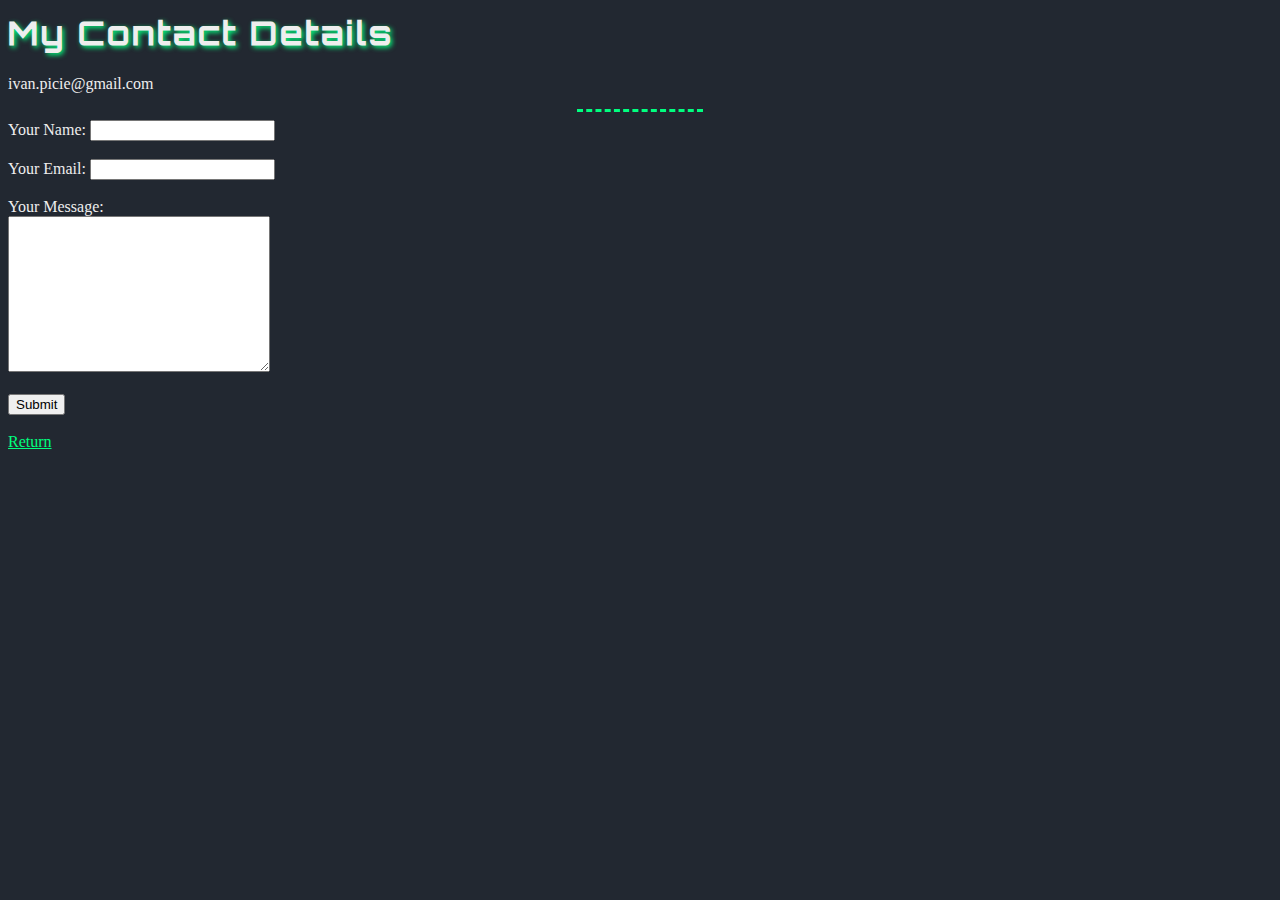
<file: contact-me.html>
<!DOCTYPE html>
<html lang="en" dir="ltr">
  <head>
    <meta charset="utf-8">
    <title>Contact Me</title>
      <link rel="stylesheet" href="resources/css/style.css">
  </head>
  <body>
    <h1>My Contact Details</h1>
    <p>ivan.picie@gmail.com</p>
<hr>
    <form action="mailto:ivan.picie@gmail.com" method="post" enctype="text/plain">
    <label for="">Your Name:</label>
    <input type="text" name="yourName" value="">
    <br>
    <br>
    <label for="">Your Email:</label>
    <input type="email" name="yourEmail" value="">
    <br>
    <br>
    <label for="">Your Message:</label><br>
    <textarea name="yourMessage" rows="10" cols="30"></textarea>
    <br>
    <br>
    <input type="submit" name="" value="Submit">
    </form>
    <br>
    <a href="index.html">Return</a>
  </body>
</html>
</file>
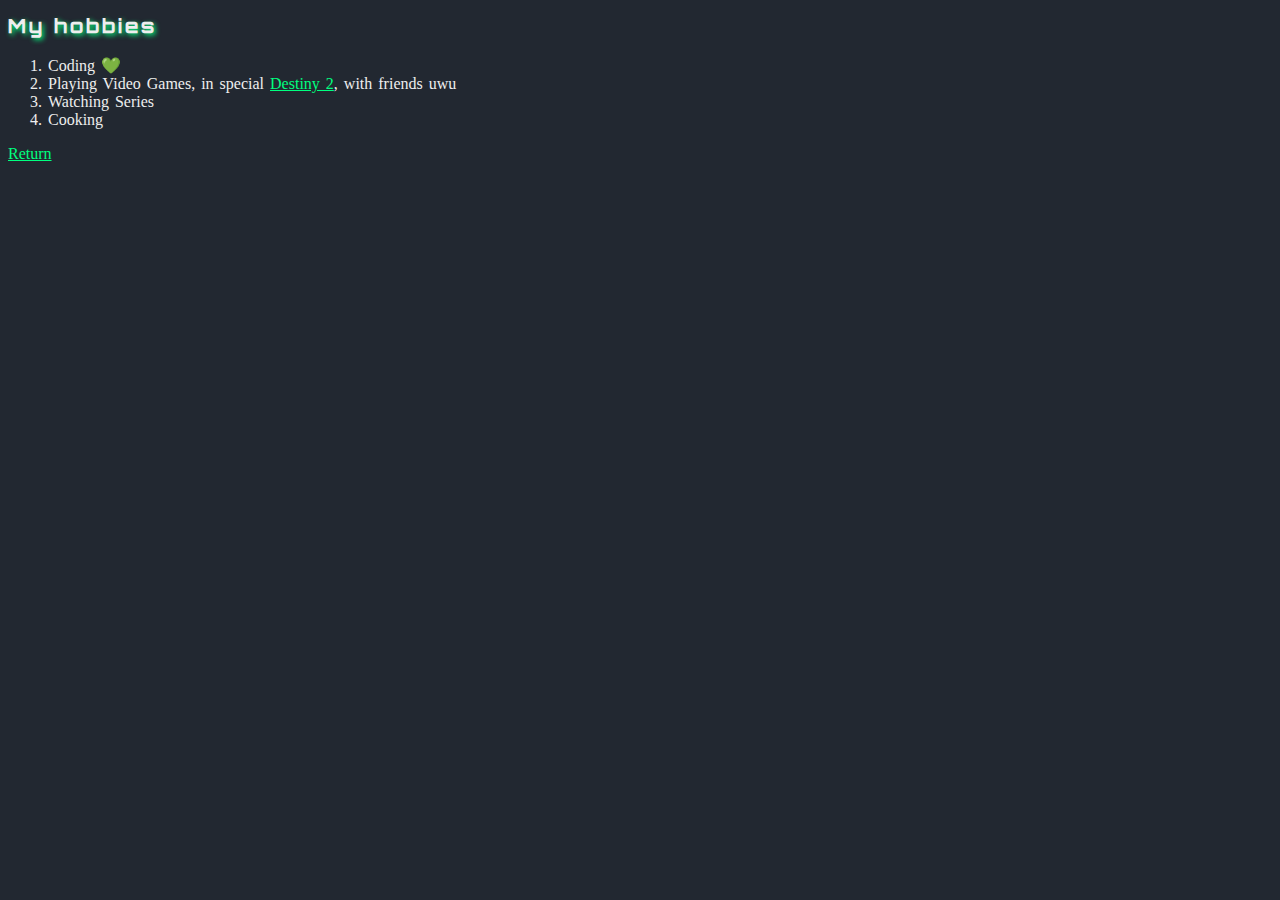
<file: hobbies.html>
<!DOCTYPE html>
<html lang="en" dir="ltr">
  <head>
    <meta charset="utf-8">
    <title>&#9889; Iván Picie &#128126; &#128187;</title>
      <link rel="stylesheet" href="resources/css/style.css">
  </head>
  <body>
    <h3>My hobbies</h3>
    <ol>
      <li>Coding &#128154;</li>
      <li>Playing Video Games, in special <a href="https://www.bungie.net/7/es/Destiny/NewLight" target="_blank">Destiny 2</a>,  with friends uwu</li>
      <li>Watching Series</li>
      <li>Cooking</li>
    </ol>
    <a href="index.html">Return</a>
  </body>
</html></ht>
</file>
<file: resources/css/style.css>
.checked {
  color: #00ff7f;
}
@font-face {
  font-family: 'Orbitron';
  src: url(Orbitron.ttf);
}
hr{
  border-color: #00ff7f;
  border-width: 7px;
  border-style: none;
  border-top-style:dashed;
  border-top-width: medium;
  width: 10%;
}
body{
  background-color: #222831;
}
h1,h3{
  color: #eeeeee;
  text-shadow: 2px 2px 5px #00ff7f;
  letter-spacing: 3px;
  font-family:'Orbitron';
}
li,p,label{
  color: #eeeeee;
}
th{
  color: #eeeeee;
}
li{
  word-spacing: 2px;
}
a{
  color: #00ff7f;
}
ul{
  list-style: none;
}

ul li::before{
  content: "\2022";  /* Add content: \2022 is the CSS Code/unicode for a bullet */
  color: #00ff7f; /* Change the color */
  font-weight: bold; /* If you want it to be bold */
  display: inline-block; /* Needed to add space between the bullet and the text */
  width: 1em; /* Also needed for space (tweak if needed) */
  margin-left: -1em; /* Also needed for space (tweak if needed) */
}
</file>
